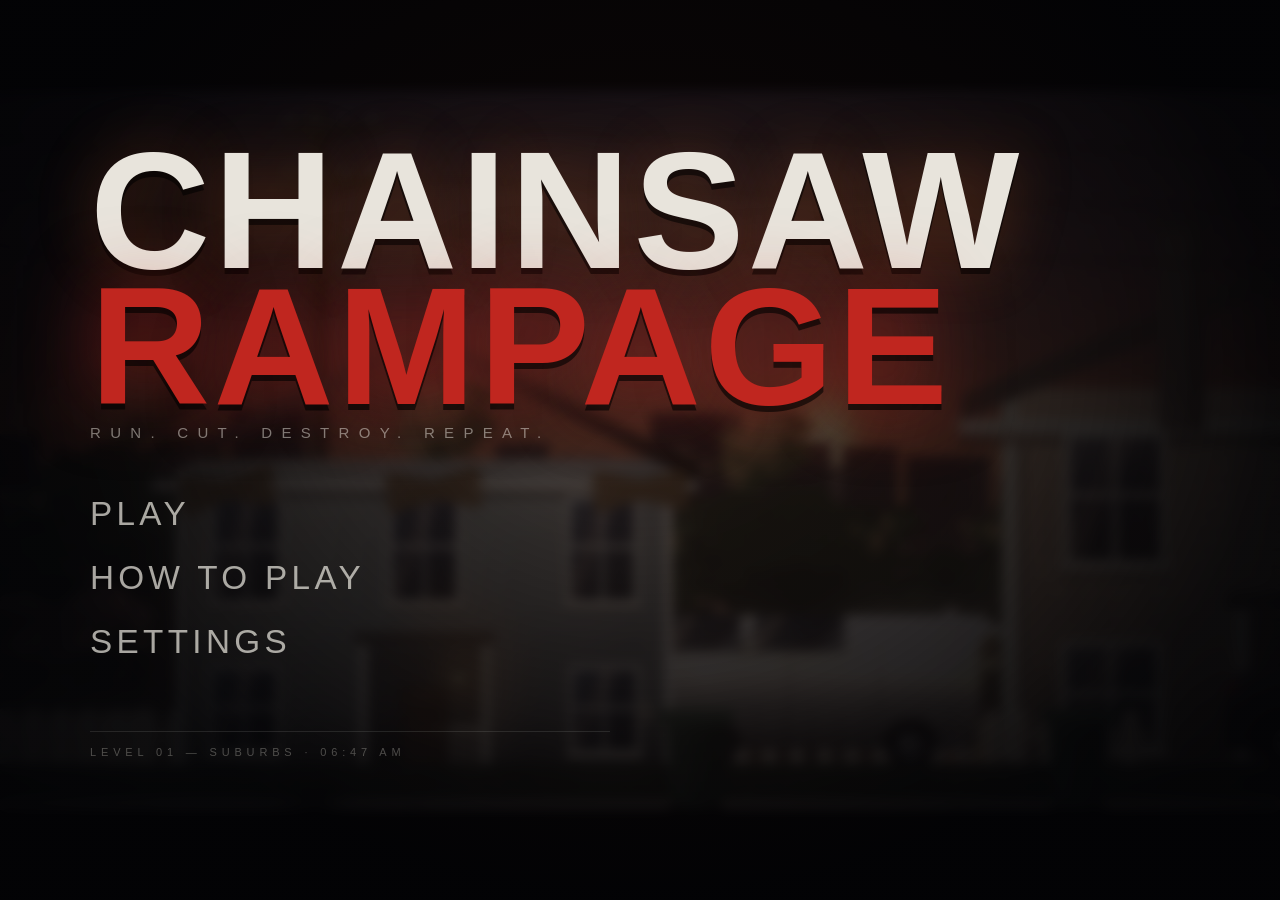
<file: chainsaw/index.html>
<!DOCTYPE html>
<html lang="en">
<head>
<meta charset="utf-8">
<meta name="viewport" content="width=device-width, initial-scale=1">
<title>CHAINSAW RAMPAGE — Level 01: Suburbs</title>
<link rel="icon" href="data:image/svg+xml,%3Csvg xmlns='http://www.w3.org/2000/svg' viewBox='0 0 32 32'%3E%3Crect width='32' height='32' fill='%230a0a0c'/%3E%3Crect x='4' y='13' width='24' height='6' fill='%23e2691f'/%3E%3C/svg%3E">
<link rel="stylesheet" href="style.css">
</head>
<body>

<div id="stage">
  <canvas id="view"></canvas>

  <!-- ======================= CINEMATIC OVERLAYS ======================= -->
  <div id="bars"><i></i><i></i></div>

  <!-- ============================ MAIN MENU =========================== -->
  <section class="screen" id="menu">
    <div class="menu-inner">
      <h1 class="logo">CHAINSAW<span>RAMPAGE</span></h1>
      <p class="tagline">Run. Cut. Destroy. Repeat.</p>
      <nav class="menu-list">
        <button class="mbtn" data-action="play">PLAY</button>
        <button class="mbtn" data-action="howto">HOW TO PLAY</button>
        <button class="mbtn" data-action="settings">SETTINGS</button>
      </nav>
      <div class="menu-foot">LEVEL 01 — SUBURBS · 06:47 AM</div>
    </div>
  </section>

  <!-- ============================ HOW TO PLAY ========================= -->
  <section class="screen hidden" id="howto">
    <div class="panel">
      <h2>HOW TO PLAY</h2>
      <div class="ctrl-grid">
        <div><kbd>SPACE</kbd><kbd>↑</kbd><span>Jump</span></div>
        <div><kbd>↓</kbd><span>Slide under fire</span></div>
        <div><kbd>Z</kbd><kbd>LMB</kbd><span>Chainsaw attack</span></div>
        <div><kbd>X</kbd><kbd>RMB</kbd><span>Pistol</span></div>
        <div><kbd>E</kbd><span>Plant explosive in marked zones</span></div>
        <div><kbd>←</kbd><kbd>→</kbd><span>Shift position / fight in arena</span></div>
        <div><kbd>P</kbd><kbd>ESC</kbd><span>Pause</span></div>
        <div><kbd>M</kbd><span>Mute</span></div>
      </div>
      <div class="tips">
        <p><b>Chainsaw</b> — one hit on civilians, two on police, more on armor. Fuel drains with every
           swing; empty fuel means slow, weak swings. Gasoline cans refill it.</p>
        <p><b>Pistol</b> — drops police in one shot at range but is weak against armor. Ammo is limited.</p>
        <p><b>Explosives</b> — orange-marked zones by condemned houses. Plant, run, watch the block go up.
           Everything caught in the blast counts.</p>
        <p><b>Combo</b> — kills chain while the timer holds. Higher chains multiply every point you score.</p>
      </div>
      <button class="mbtn back" data-action="back">BACK</button>
    </div>
  </section>

  <!-- ============================= SETTINGS =========================== -->
  <section class="screen hidden" id="settings">
    <div class="panel">
      <h2>SETTINGS</h2>
      <label class="row"><span>MASTER VOLUME</span>
        <input type="range" id="setVolume" min="0" max="100" value="80"><b id="volVal">80</b></label>
      <label class="row"><span>MUSIC VOLUME</span>
        <input type="range" id="setMusic" min="0" max="100" value="55"><b id="musVal">55</b></label>
      <label class="row"><span>VISUAL QUALITY</span>
        <select id="setQuality">
          <option value="high" selected>HIGH — bloom, grain, full particles</option>
          <option value="medium">MEDIUM — reduced post-processing</option>
          <option value="low">LOW — performance mode</option>
        </select></label>
      <label class="row"><span>CAMERA SHAKE</span>
        <input type="range" id="setShake" min="0" max="150" value="100"><b id="shakeVal">100</b></label>
      <label class="row"><span>BLOOD &amp; GORE</span>
        <select id="setGore">
          <option value="1" selected>ON — stylized</option>
          <option value="0">OFF</option>
        </select></label>
      <button class="mbtn back" data-action="back">BACK</button>
    </div>
  </section>

  <!-- ============================== PAUSE ============================= -->
  <section class="screen hidden" id="pause">
    <div class="panel narrow">
      <h2>PAUSED</h2>
      <button class="mbtn" data-action="resume">RESUME</button>
      <button class="mbtn ghost" data-action="restart">RESTART LEVEL</button>
      <button class="mbtn ghost" data-action="menu">MAIN MENU</button>
    </div>
  </section>

  <!-- ============================ GAME OVER =========================== -->
  <section class="screen hidden" id="gameover">
    <div class="panel narrow">
      <h2 class="dead">YOU DIED</h2>
      <div class="sub" id="deathSub">The block wins this round.</div>
      <div class="stats" id="deathStats"></div>
      <button class="mbtn" data-action="restart">RETRY</button>
      <button class="mbtn ghost" data-action="menu">MAIN MENU</button>
    </div>
  </section>

  <!-- ========================== LEVEL COMPLETE ======================== -->
  <section class="screen hidden" id="results">
    <div class="panel wide">
      <div class="kicker">LEVEL 01 — SUBURBS</div>
      <h2>LEVEL COMPLETE</h2>
      <div class="result-body">
        <div class="stats" id="resultStats"></div>
        <div class="rank-box">
          <div class="rank-label">RANK</div>
          <div class="rank" id="rankLetter">S</div>
          <div class="rank-score" id="rankScore">0</div>
        </div>
      </div>
      <div class="btn-row">
        <button class="mbtn" data-action="next">NEXT LEVEL</button>
        <button class="mbtn ghost" data-action="restart">REPLAY</button>
        <button class="mbtn ghost" data-action="menu">MAIN MENU</button>
      </div>
    </div>
  </section>

  <!-- =========================== TOAST / HINT ========================= -->
  <div id="toast" class="hidden"></div>
</div>

<script src="js/collision.js"></script>
<script src="js/assets.js"></script>
<script src="js/rig.js"></script>
<script src="js/particles.js"></script>
<script src="js/postfx.js"></script>
<script src="js/camera.js"></script>
<script src="js/audio.js"></script>
<script src="js/weapons.js"></script>
<script src="js/player.js"></script>
<script src="js/enemies.js"></script>
<script src="js/level.js"></script>
<script src="js/ui.js"></script>
<script src="js/game.js"></script>
<script src="js/main.js"></script>
</body>
</html>
</file>
<file: chainsaw/style.css>
/* ============================================================================
   CHAINSAW RAMPAGE — cinematic dark UI.
   Everything sits on top of a single full-bleed canvas; menus are DOM so the
   type stays razor sharp at any resolution.
   ========================================================================== */
:root{
  --ink:#07070a;
  --steel:#171a20;
  --blood:#c0261f;
  --blood-hot:#ff3b23;
  --rust:#e2691f;
  --amber:#ffb03a;
  --bone:#e8e4dc;
  --smoke:rgba(10,10,13,.82);
  --edge:rgba(255,255,255,.10);
  --title:"Haettenschweiler","Arial Narrow Bold",Impact,"Franklin Gothic Bold",sans-serif;
  --body:"Inter","Segoe UI",Roboto,Helvetica,Arial,sans-serif;
}
*{box-sizing:border-box}
html,body{
  margin:0;height:100%;overflow:hidden;background:#000;color:var(--bone);
  font-family:var(--body);-webkit-font-smoothing:antialiased;user-select:none;
  cursor:default;
}
#stage{position:fixed;inset:0;display:grid;place-items:center;background:#000}
canvas{display:block;background:#05060a}

/* cinematic letterbox bars, driven from JS */
#bars{position:fixed;inset:0;pointer-events:none;z-index:5}
#bars i{position:absolute;left:0;right:0;height:0;background:#000;transition:height .5s cubic-bezier(.4,0,.2,1)}
#bars i:first-child{top:0}
#bars i:last-child{bottom:0}
#bars.on i{height:9vh}

/* ------------------------------- screens ---------------------------------- */
.screen{
  position:fixed;inset:0;z-index:20;display:grid;place-items:center;padding:4vh 4vw;
  background:radial-gradient(ellipse at 50% 40%,rgba(20,10,8,.72),rgba(3,3,5,.94) 70%);
  backdrop-filter:blur(6px) saturate(.8);
  animation:fade .35s ease both;
}
.hidden{display:none !important}
@keyframes fade{from{opacity:0}to{opacity:1}}

.menu-inner{text-align:left;max-width:min(1100px,92vw);width:100%}
.logo{
  font-family:var(--title);margin:0;line-height:.82;letter-spacing:.02em;
  font-size:clamp(64px,13vw,190px);text-transform:uppercase;
  color:var(--bone);
  text-shadow:0 6px 0 rgba(0,0,0,.55), 0 0 60px rgba(226,105,31,.28);
}
.logo span{display:block;color:var(--blood);
  text-shadow:0 6px 0 rgba(0,0,0,.6), 0 0 70px rgba(192,38,31,.55)}
.tagline{
  margin:10px 0 44px;font-size:clamp(12px,1.2vw,15px);letter-spacing:.62em;
  text-transform:uppercase;color:rgba(232,228,220,.5)
}
.menu-list{display:flex;flex-direction:column;align-items:flex-start;gap:6px}

.mbtn{
  font-family:var(--title);font-size:clamp(22px,2.6vw,34px);letter-spacing:.13em;
  text-transform:uppercase;color:rgba(232,228,220,.72);
  background:none;border:0;padding:10px 0 10px 0;cursor:pointer;position:relative;
  transition:color .16s ease,transform .16s ease,padding .16s ease;
}
.mbtn::before{
  content:"";position:absolute;left:-26px;top:50%;width:14px;height:3px;
  background:var(--blood);transform:translateY(-50%) scaleX(0);transform-origin:left;
  transition:transform .16s ease;
}
.mbtn:hover,.mbtn:focus-visible{color:#fff;transform:translateX(16px);outline:none}
.mbtn:hover::before,.mbtn:focus-visible::before{transform:translateY(-50%) scaleX(1)}
.mbtn.ghost{font-size:clamp(16px,1.7vw,22px);color:rgba(232,228,220,.45)}
.mbtn.back{margin-top:26px}
.menu-foot{
  margin-top:60px;font-size:11px;letter-spacing:.44em;color:rgba(232,228,220,.3);
  text-transform:uppercase;border-top:1px solid var(--edge);padding-top:14px;max-width:520px
}

/* -------------------------------- panels ---------------------------------- */
.panel{
  width:min(920px,94vw);max-height:92vh;overflow:auto;padding:36px 40px 32px;
  background:linear-gradient(180deg,rgba(23,26,32,.92),rgba(9,9,12,.95));
  border:1px solid var(--edge);border-left:3px solid var(--blood);
  box-shadow:0 40px 120px rgba(0,0,0,.8);
}
.panel.narrow{width:min(460px,94vw);text-align:left}
.panel.wide{width:min(1080px,95vw)}
.panel h2{
  font-family:var(--title);font-size:clamp(34px,4.4vw,58px);margin:0 0 22px;
  letter-spacing:.06em;text-transform:uppercase;
}
.panel h2.dead{color:var(--blood)}
.kicker{font-size:11px;letter-spacing:.5em;color:var(--rust);text-transform:uppercase;margin-bottom:6px}
.sub{color:rgba(232,228,220,.6);font-size:14px;margin:-12px 0 22px}

.ctrl-grid{display:grid;grid-template-columns:repeat(auto-fit,minmax(250px,1fr));gap:10px 26px;margin-bottom:24px}
.ctrl-grid div{display:flex;align-items:center;gap:8px;font-size:14px;color:rgba(232,228,220,.8)}
.ctrl-grid span{margin-left:4px;color:rgba(232,228,220,.62)}
kbd{
  font-family:var(--body);font-size:11px;font-weight:700;letter-spacing:.08em;
  min-width:30px;text-align:center;padding:5px 8px;border-radius:3px;color:#fff;
  background:#20242c;border:1px solid rgba(255,255,255,.14);border-bottom:2px solid rgba(0,0,0,.7);
}
.tips p{font-size:13.5px;line-height:1.62;color:rgba(232,228,220,.62);margin:0 0 10px;max-width:74ch}
.tips b{color:var(--amber);font-weight:600}

.row{display:grid;grid-template-columns:200px 1fr 46px;align-items:center;gap:16px;
  padding:12px 0;border-bottom:1px solid rgba(255,255,255,.06);font-size:12px;letter-spacing:.18em}
.row b{font-variant-numeric:tabular-nums;color:var(--amber);text-align:right;font-weight:600}
input[type=range]{appearance:none;height:3px;background:#2a2f38;border-radius:2px;outline:none}
input[type=range]::-webkit-slider-thumb{appearance:none;width:14px;height:14px;border-radius:50%;
  background:var(--blood);cursor:pointer;box-shadow:0 0 0 4px rgba(192,38,31,.2)}
input[type=range]::-moz-range-thumb{width:14px;height:14px;border:0;border-radius:50%;background:var(--blood);cursor:pointer}
select{background:#14171d;color:var(--bone);border:1px solid var(--edge);padding:8px 10px;
  font-family:var(--body);font-size:12px;letter-spacing:.1em;cursor:pointer}

/* -------------------------------- stats ----------------------------------- */
.result-body{display:grid;grid-template-columns:1fr 230px;gap:34px;align-items:start}
.stats{display:flex;flex-direction:column;gap:2px}
.stats .line{
  display:flex;justify-content:space-between;align-items:baseline;gap:20px;padding:11px 2px;
  border-bottom:1px solid rgba(255,255,255,.07);font-size:12.5px;letter-spacing:.2em;
  text-transform:uppercase;color:rgba(232,228,220,.6);
  animation:slide .4s cubic-bezier(.2,.7,.3,1) both;
}
.stats .line b{font-family:var(--title);font-size:26px;letter-spacing:.04em;color:var(--bone)}
.stats .line.total b{color:var(--amber);font-size:34px}
@keyframes slide{from{opacity:0;transform:translateX(-18px)}to{opacity:1;transform:none}}

.rank-box{text-align:center;border:1px solid var(--edge);padding:20px 10px 24px;
  background:linear-gradient(180deg,rgba(192,38,31,.12),transparent)}
.rank-label{font-size:11px;letter-spacing:.5em;color:rgba(232,228,220,.45)}
.rank{font-family:var(--title);font-size:132px;line-height:1;color:var(--blood);
  text-shadow:0 0 50px rgba(255,59,35,.5);animation:stamp .5s cubic-bezier(.2,1.4,.4,1) both}
.rank-score{font-family:var(--title);font-size:30px;color:var(--amber);letter-spacing:.05em}
@keyframes stamp{from{opacity:0;transform:scale(2.6) rotate(-12deg)}to{opacity:1;transform:none}}
.btn-row{display:flex;flex-wrap:wrap;gap:26px;align-items:center;margin-top:28px}

/* -------------------------------- toast ----------------------------------- */
#toast{
  position:fixed;left:50%;bottom:21vh;transform:translateX(-50%);z-index:15;
  font-family:var(--title);font-size:clamp(18px,2vw,26px);letter-spacing:.22em;
  text-transform:uppercase;color:#fff;padding:10px 26px;pointer-events:none;
  background:rgba(8,8,11,.72);border-left:3px solid var(--rust);
  text-shadow:0 2px 12px #000;animation:fade .25s ease both;
}
</file>
